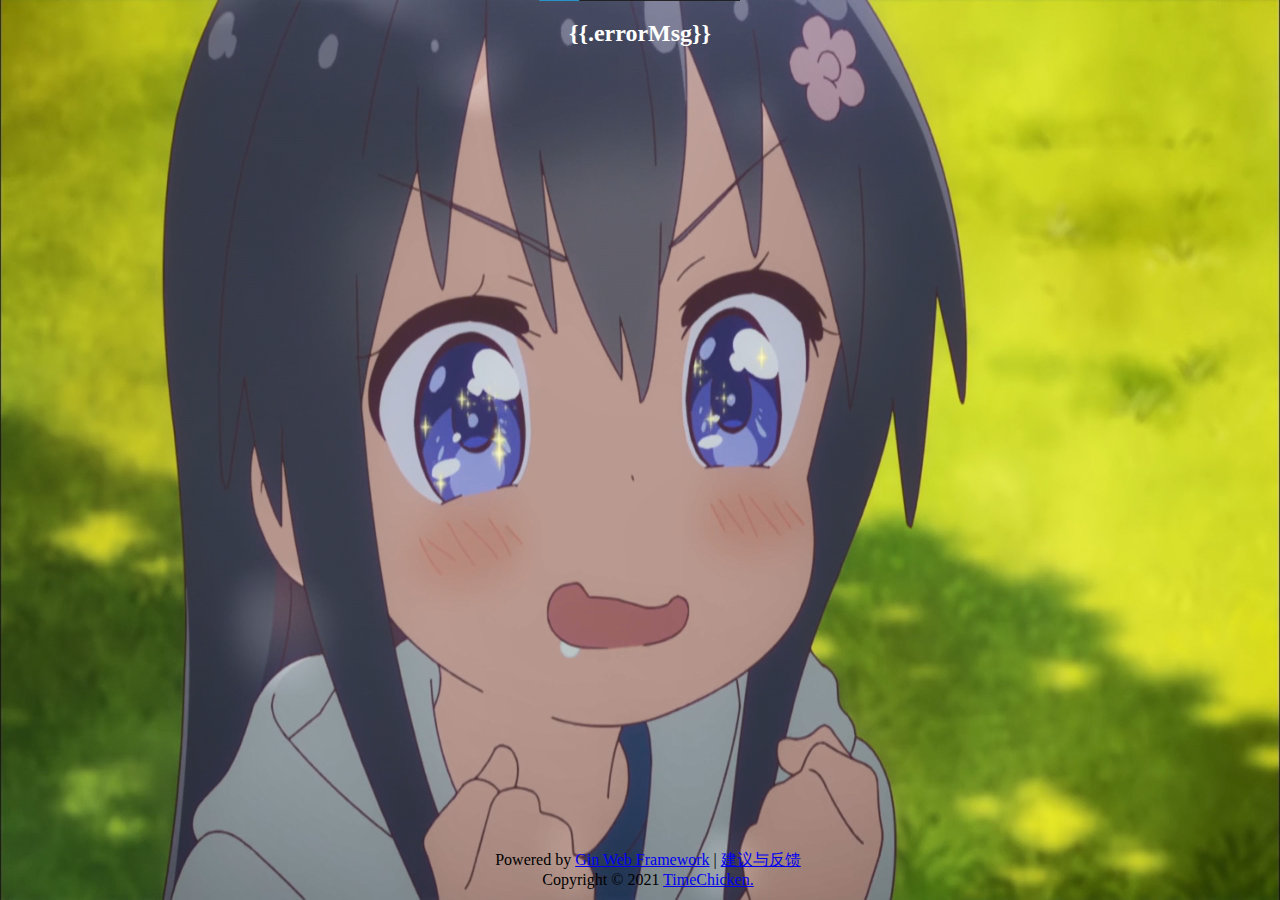
<file: www/html/error.oldfile.html>
<!DOCTYPE html>
<html lang="en">
<head>
    <meta charset="UTF-8">
    <meta http-equiv="X-UA-Compatible" content="IE=edge">
    <meta name="viewport" content="width=device-width, initial-scale=1.0">
    <title>出现错误</title>
    <style>
        html{ cursor: url("/www/img/cursor_img.png"),auto; }
        body {
            background-repeat: no-repeat;
            background-size: 100% 100%;
            background-attachment: fixed;
            color: white;
            /* font-size: 50px; */
        }
        .footer {
            position: absolute;
            bottom: 0;
            width: 100%;
            height: 50px;
            text-align: center;
            color: black;
            font-size: 16px;
        }
    </style>
</head>
<body background="/www/img/error_bg.png">
    <center><h2>{{.errorMsg}}</h2></center>

    <div class="footer">
        Powered by <a href="https://gin-gonic.com/" target="_blank">Gin Web Framework</a> | 
        <a href="https://gitee.com/Time--Chicken/tk-share-file" target="_blank">建议与反馈</a><br>
        Copyright © 2021 <a href="https://gitee.com/Time--Chicken" target="_blank">TimeChicken.</a>
    </div>

</body>
</html>
</file>
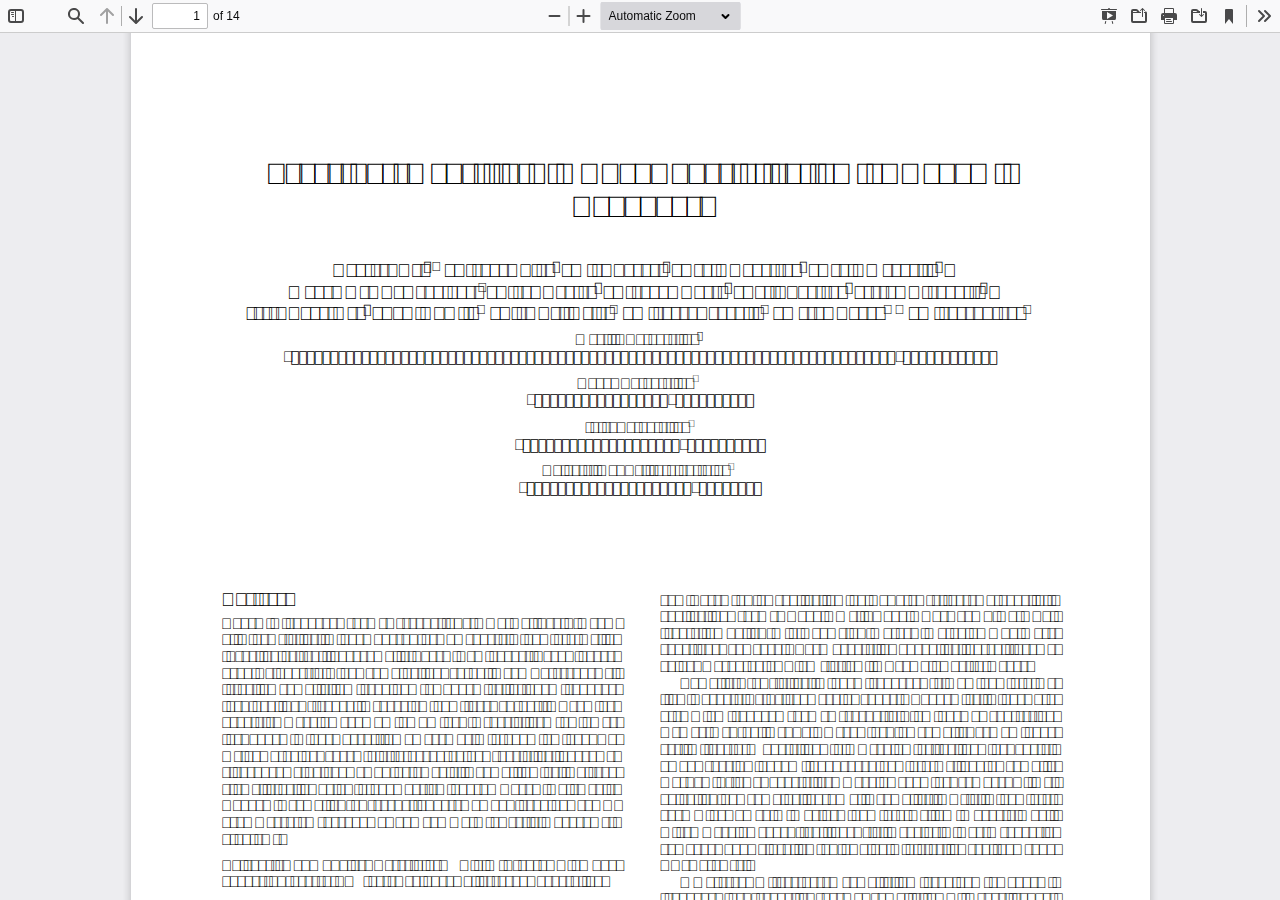
<file: www/pdfjs-2.9.359-dist/web/viewer.html>
<!DOCTYPE html>
<!--
Copyright 2012 Mozilla Foundation

Licensed under the Apache License, Version 2.0 (the "License");
you may not use this file except in compliance with the License.
You may obtain a copy of the License at

    http://www.apache.org/licenses/LICENSE-2.0

Unless required by applicable law or agreed to in writing, software
distributed under the License is distributed on an "AS IS" BASIS,
WITHOUT WARRANTIES OR CONDITIONS OF ANY KIND, either express or implied.
See the License for the specific language governing permissions and
limitations under the License.

Adobe CMap resources are covered by their own copyright but the same license:

    Copyright 1990-2015 Adobe Systems Incorporated.

See https://github.com/adobe-type-tools/cmap-resources
-->
<html dir="ltr" mozdisallowselectionprint>
  <head>
    <meta charset="utf-8">
    <meta name="viewport" content="width=device-width, initial-scale=1, maximum-scale=1">
    <meta name="google" content="notranslate">
    <meta http-equiv="X-UA-Compatible" content="IE=edge">
    <title>PDF.js viewer</title>


    <link rel="stylesheet" href="viewer.css">


<!-- This snippet is used in production (included from viewer.html) -->
<link rel="resource" type="application/l10n" href="locale/locale.properties">
<script src="../build/pdf.js"></script>


  <script src="viewer.js"></script>

  </head>

  <body tabindex="1">
    <div id="outerContainer">

      <div id="sidebarContainer">
        <div id="toolbarSidebar">
          <div id="toolbarSidebarLeft">
            <div class="splitToolbarButton toggled">
              <button id="viewThumbnail" class="toolbarButton toggled" title="Show Thumbnails" tabindex="2" data-l10n-id="thumbs">
                 <span data-l10n-id="thumbs_label">Thumbnails</span>
              </button>
              <button id="viewOutline" class="toolbarButton" title="Show Document Outline (double-click to expand/collapse all items)" tabindex="3" data-l10n-id="document_outline">
                 <span data-l10n-id="document_outline_label">Document Outline</span>
              </button>
              <button id="viewAttachments" class="toolbarButton" title="Show Attachments" tabindex="4" data-l10n-id="attachments">
                 <span data-l10n-id="attachments_label">Attachments</span>
              </button>
              <button id="viewLayers" class="toolbarButton" title="Show Layers (double-click to reset all layers to the default state)" tabindex="5" data-l10n-id="layers">
                 <span data-l10n-id="layers_label">Layers</span>
              </button>
            </div>
          </div>

          <div id="toolbarSidebarRight">
            <div id="outlineOptionsContainer" class="hidden">
              <div class="verticalToolbarSeparator"></div>

              <button id="currentOutlineItem" class="toolbarButton" disabled="disabled" title="Find Current Outline Item" tabindex="6" data-l10n-id="current_outline_item">
                <span data-l10n-id="current_outline_item_label">Current Outline Item</span>
              </button>
            </div>
          </div>
        </div>
        <div id="sidebarContent">
          <div id="thumbnailView">
          </div>
          <div id="outlineView" class="hidden">
          </div>
          <div id="attachmentsView" class="hidden">
          </div>
          <div id="layersView" class="hidden">
          </div>
        </div>
        <div id="sidebarResizer"></div>
      </div>  <!-- sidebarContainer -->

      <div id="mainContainer">
        <div class="findbar hidden doorHanger" id="findbar">
          <div id="findbarInputContainer">
            <input id="findInput" class="toolbarField" title="Find" placeholder="Find in document…" tabindex="91" data-l10n-id="find_input">
            <div class="splitToolbarButton">
              <button id="findPrevious" class="toolbarButton findPrevious" title="Find the previous occurrence of the phrase" tabindex="92" data-l10n-id="find_previous">
                <span data-l10n-id="find_previous_label">Previous</span>
              </button>
              <div class="splitToolbarButtonSeparator"></div>
              <button id="findNext" class="toolbarButton findNext" title="Find the next occurrence of the phrase" tabindex="93" data-l10n-id="find_next">
                <span data-l10n-id="find_next_label">Next</span>
              </button>
            </div>
          </div>

          <div id="findbarOptionsOneContainer">
            <input type="checkbox" id="findHighlightAll" class="toolbarField" tabindex="94">
            <label for="findHighlightAll" class="toolbarLabel" data-l10n-id="find_highlight">Highlight all</label>
            <input type="checkbox" id="findMatchCase" class="toolbarField" tabindex="95">
            <label for="findMatchCase" class="toolbarLabel" data-l10n-id="find_match_case_label">Match case</label>
          </div>
          <div id="findbarOptionsTwoContainer">
            <input type="checkbox" id="findEntireWord" class="toolbarField" tabindex="96">
            <label for="findEntireWord" class="toolbarLabel" data-l10n-id="find_entire_word_label">Whole words</label>
            <span id="findResultsCount" class="toolbarLabel hidden"></span>
          </div>

          <div id="findbarMessageContainer">
            <span id="findMsg" class="toolbarLabel"></span>
          </div>
        </div>  <!-- findbar -->

        <div id="secondaryToolbar" class="secondaryToolbar hidden doorHangerRight">
          <div id="secondaryToolbarButtonContainer">
            <button id="secondaryPresentationMode" class="secondaryToolbarButton presentationMode visibleLargeView" title="Switch to Presentation Mode" tabindex="51" data-l10n-id="presentation_mode">
              <span data-l10n-id="presentation_mode_label">Presentation Mode</span>
            </button>

            <button id="secondaryOpenFile" class="secondaryToolbarButton openFile visibleLargeView" title="Open File" tabindex="52" data-l10n-id="open_file">
              <span data-l10n-id="open_file_label">Open</span>
            </button>

            <button id="secondaryPrint" class="secondaryToolbarButton print visibleMediumView" title="Print" tabindex="53" data-l10n-id="print">
              <span data-l10n-id="print_label">Print</span>
            </button>

            <button id="secondaryDownload" class="secondaryToolbarButton download visibleMediumView" title="Download" tabindex="54" data-l10n-id="download">
              <span data-l10n-id="download_label">Download</span>
            </button>

            <a href="#" id="secondaryViewBookmark" class="secondaryToolbarButton bookmark visibleSmallView" title="Current view (copy or open in new window)" tabindex="55" data-l10n-id="bookmark">
              <span data-l10n-id="bookmark_label">Current View</span>
            </a>

            <div class="horizontalToolbarSeparator visibleLargeView"></div>

            <button id="firstPage" class="secondaryToolbarButton firstPage" title="Go to First Page" tabindex="56" data-l10n-id="first_page">
              <span data-l10n-id="first_page_label">Go to First Page</span>
            </button>
            <button id="lastPage" class="secondaryToolbarButton lastPage" title="Go to Last Page" tabindex="57" data-l10n-id="last_page">
              <span data-l10n-id="last_page_label">Go to Last Page</span>
            </button>

            <div class="horizontalToolbarSeparator"></div>

            <button id="pageRotateCw" class="secondaryToolbarButton rotateCw" title="Rotate Clockwise" tabindex="58" data-l10n-id="page_rotate_cw">
              <span data-l10n-id="page_rotate_cw_label">Rotate Clockwise</span>
            </button>
            <button id="pageRotateCcw" class="secondaryToolbarButton rotateCcw" title="Rotate Counterclockwise" tabindex="59" data-l10n-id="page_rotate_ccw">
              <span data-l10n-id="page_rotate_ccw_label">Rotate Counterclockwise</span>
            </button>

            <div class="horizontalToolbarSeparator"></div>

            <button id="cursorSelectTool" class="secondaryToolbarButton selectTool toggled" title="Enable Text Selection Tool" tabindex="60" data-l10n-id="cursor_text_select_tool">
              <span data-l10n-id="cursor_text_select_tool_label">Text Selection Tool</span>
            </button>
            <button id="cursorHandTool" class="secondaryToolbarButton handTool" title="Enable Hand Tool" tabindex="61" data-l10n-id="cursor_hand_tool">
              <span data-l10n-id="cursor_hand_tool_label">Hand Tool</span>
            </button>

            <div class="horizontalToolbarSeparator"></div>

            <button id="scrollVertical" class="secondaryToolbarButton scrollModeButtons scrollVertical toggled" title="Use Vertical Scrolling" tabindex="62" data-l10n-id="scroll_vertical">
              <span data-l10n-id="scroll_vertical_label">Vertical Scrolling</span>
            </button>
            <button id="scrollHorizontal" class="secondaryToolbarButton scrollModeButtons scrollHorizontal" title="Use Horizontal Scrolling" tabindex="63" data-l10n-id="scroll_horizontal">
              <span data-l10n-id="scroll_horizontal_label">Horizontal Scrolling</span>
            </button>
            <button id="scrollWrapped" class="secondaryToolbarButton scrollModeButtons scrollWrapped" title="Use Wrapped Scrolling" tabindex="64" data-l10n-id="scroll_wrapped">
              <span data-l10n-id="scroll_wrapped_label">Wrapped Scrolling</span>
            </button>

            <div class="horizontalToolbarSeparator scrollModeButtons"></div>

            <button id="spreadNone" class="secondaryToolbarButton spreadModeButtons spreadNone toggled" title="Do not join page spreads" tabindex="65" data-l10n-id="spread_none">
              <span data-l10n-id="spread_none_label">No Spreads</span>
            </button>
            <button id="spreadOdd" class="secondaryToolbarButton spreadModeButtons spreadOdd" title="Join page spreads starting with odd-numbered pages" tabindex="66" data-l10n-id="spread_odd">
              <span data-l10n-id="spread_odd_label">Odd Spreads</span>
            </button>
            <button id="spreadEven" class="secondaryToolbarButton spreadModeButtons spreadEven" title="Join page spreads starting with even-numbered pages" tabindex="67" data-l10n-id="spread_even">
              <span data-l10n-id="spread_even_label">Even Spreads</span>
            </button>

            <div class="horizontalToolbarSeparator spreadModeButtons"></div>

            <button id="documentProperties" class="secondaryToolbarButton documentProperties" title="Document Properties…" tabindex="68" data-l10n-id="document_properties">
              <span data-l10n-id="document_properties_label">Document Properties…</span>
            </button>
          </div>
        </div>  <!-- secondaryToolbar -->

        <div class="toolbar">
          <div id="toolbarContainer">
            <div id="toolbarViewer">
              <div id="toolbarViewerLeft">
                <button id="sidebarToggle" class="toolbarButton" title="Toggle Sidebar" tabindex="11" data-l10n-id="toggle_sidebar" aria-expanded="false" aria-controls="sidebarContainer">
                  <span data-l10n-id="toggle_sidebar_label">Toggle Sidebar</span>
                </button>
                <div class="toolbarButtonSpacer"></div>
                <button id="viewFind" class="toolbarButton" title="Find in Document" tabindex="12" data-l10n-id="findbar" aria-expanded="false" aria-controls="findbar">
                  <span data-l10n-id="findbar_label">Find</span>
                </button>
                <div class="splitToolbarButton hiddenSmallView">
                  <button class="toolbarButton pageUp" title="Previous Page" id="previous" tabindex="13" data-l10n-id="previous">
                    <span data-l10n-id="previous_label">Previous</span>
                  </button>
                  <div class="splitToolbarButtonSeparator"></div>
                  <button class="toolbarButton pageDown" title="Next Page" id="next" tabindex="14" data-l10n-id="next">
                    <span data-l10n-id="next_label">Next</span>
                  </button>
                </div>
                <input type="number" id="pageNumber" class="toolbarField pageNumber" title="Page" value="1" size="4" min="1" tabindex="15" data-l10n-id="page" autocomplete="off">
                <span id="numPages" class="toolbarLabel"></span>
              </div>
              <div id="toolbarViewerRight">
                <button id="presentationMode" class="toolbarButton presentationMode hiddenLargeView" title="Switch to Presentation Mode" tabindex="31" data-l10n-id="presentation_mode">
                  <span data-l10n-id="presentation_mode_label">Presentation Mode</span>
                </button>

                <button id="openFile" class="toolbarButton openFile hiddenLargeView" title="Open File" tabindex="32" data-l10n-id="open_file">
                  <span data-l10n-id="open_file_label">Open</span>
                </button>

                <button id="print" class="toolbarButton print hiddenMediumView" title="Print" tabindex="33" data-l10n-id="print">
                  <span data-l10n-id="print_label">Print</span>
                </button>

                <button id="download" class="toolbarButton download hiddenMediumView" title="Download" tabindex="34" data-l10n-id="download">
                  <span data-l10n-id="download_label">Download</span>
                </button>
                <a href="#" id="viewBookmark" class="toolbarButton bookmark hiddenSmallView" title="Current view (copy or open in new window)" tabindex="35" data-l10n-id="bookmark">
                  <span data-l10n-id="bookmark_label">Current View</span>
                </a>

                <div class="verticalToolbarSeparator hiddenSmallView"></div>

                <button id="secondaryToolbarToggle" class="toolbarButton" title="Tools" tabindex="36" data-l10n-id="tools" aria-expanded="false" aria-controls="secondaryToolbar">
                  <span data-l10n-id="tools_label">Tools</span>
                </button>
              </div>
              <div id="toolbarViewerMiddle">
                <div class="splitToolbarButton">
                  <button id="zoomOut" class="toolbarButton zoomOut" title="Zoom Out" tabindex="21" data-l10n-id="zoom_out">
                    <span data-l10n-id="zoom_out_label">Zoom Out</span>
                  </button>
                  <div class="splitToolbarButtonSeparator"></div>
                  <button id="zoomIn" class="toolbarButton zoomIn" title="Zoom In" tabindex="22" data-l10n-id="zoom_in">
                    <span data-l10n-id="zoom_in_label">Zoom In</span>
                   </button>
                </div>
                <span id="scaleSelectContainer" class="dropdownToolbarButton">
                  <select id="scaleSelect" title="Zoom" tabindex="23" data-l10n-id="zoom">
                    <option id="pageAutoOption" title="" value="auto" selected="selected" data-l10n-id="page_scale_auto">Automatic Zoom</option>
                    <option id="pageActualOption" title="" value="page-actual" data-l10n-id="page_scale_actual">Actual Size</option>
                    <option id="pageFitOption" title="" value="page-fit" data-l10n-id="page_scale_fit">Page Fit</option>
                    <option id="pageWidthOption" title="" value="page-width" data-l10n-id="page_scale_width">Page Width</option>
                    <option id="customScaleOption" title="" value="custom" disabled="disabled" hidden="true"></option>
                    <option title="" value="0.5" data-l10n-id="page_scale_percent" data-l10n-args='{ "scale": 50 }'>50%</option>
                    <option title="" value="0.75" data-l10n-id="page_scale_percent" data-l10n-args='{ "scale": 75 }'>75%</option>
                    <option title="" value="1" data-l10n-id="page_scale_percent" data-l10n-args='{ "scale": 100 }'>100%</option>
                    <option title="" value="1.25" data-l10n-id="page_scale_percent" data-l10n-args='{ "scale": 125 }'>125%</option>
                    <option title="" value="1.5" data-l10n-id="page_scale_percent" data-l10n-args='{ "scale": 150 }'>150%</option>
                    <option title="" value="2" data-l10n-id="page_scale_percent" data-l10n-args='{ "scale": 200 }'>200%</option>
                    <option title="" value="3" data-l10n-id="page_scale_percent" data-l10n-args='{ "scale": 300 }'>300%</option>
                    <option title="" value="4" data-l10n-id="page_scale_percent" data-l10n-args='{ "scale": 400 }'>400%</option>
                  </select>
                </span>
              </div>
            </div>
            <div id="loadingBar">
              <div class="progress">
                <div class="glimmer">
                </div>
              </div>
            </div>
          </div>
        </div>

        <div id="viewerContainer" tabindex="0">
          <div id="viewer" class="pdfViewer"></div>
        </div>

        <div id="errorWrapper" hidden='true'>
          <div id="errorMessageLeft">
            <span id="errorMessage"></span>
            <button id="errorShowMore" data-l10n-id="error_more_info">
              More Information
            </button>
            <button id="errorShowLess" data-l10n-id="error_less_info" hidden='true'>
              Less Information
            </button>
          </div>
          <div id="errorMessageRight">
            <button id="errorClose" data-l10n-id="error_close">
              Close
            </button>
          </div>
          <div class="clearBoth"></div>
          <textarea id="errorMoreInfo" hidden='true' readonly="readonly"></textarea>
        </div>
      </div> <!-- mainContainer -->

      <div id="overlayContainer" class="hidden">
        <div id="passwordOverlay" class="container hidden">
          <div class="dialog">
            <div class="row">
              <p id="passwordText" data-l10n-id="password_label">Enter the password to open this PDF file:</p>
            </div>
            <div class="row">
              <input type="password" id="password" class="toolbarField">
            </div>
            <div class="buttonRow">
              <button id="passwordCancel" class="overlayButton"><span data-l10n-id="password_cancel">Cancel</span></button>
              <button id="passwordSubmit" class="overlayButton"><span data-l10n-id="password_ok">OK</span></button>
            </div>
          </div>
        </div>
        <div id="documentPropertiesOverlay" class="container hidden">
          <div class="dialog">
            <div class="row">
              <span data-l10n-id="document_properties_file_name">File name:</span> <p id="fileNameField">-</p>
            </div>
            <div class="row">
              <span data-l10n-id="document_properties_file_size">File size:</span> <p id="fileSizeField">-</p>
            </div>
            <div class="separator"></div>
            <div class="row">
              <span data-l10n-id="document_properties_title">Title:</span> <p id="titleField">-</p>
            </div>
            <div class="row">
              <span data-l10n-id="document_properties_author">Author:</span> <p id="authorField">-</p>
            </div>
            <div class="row">
              <span data-l10n-id="document_properties_subject">Subject:</span> <p id="subjectField">-</p>
            </div>
            <div class="row">
              <span data-l10n-id="document_properties_keywords">Keywords:</span> <p id="keywordsField">-</p>
            </div>
            <div class="row">
              <span data-l10n-id="document_properties_creation_date">Creation Date:</span> <p id="creationDateField">-</p>
            </div>
            <div class="row">
              <span data-l10n-id="document_properties_modification_date">Modification Date:</span> <p id="modificationDateField">-</p>
            </div>
            <div class="row">
              <span data-l10n-id="document_properties_creator">Creator:</span> <p id="creatorField">-</p>
            </div>
            <div class="separator"></div>
            <div class="row">
              <span data-l10n-id="document_properties_producer">PDF Producer:</span> <p id="producerField">-</p>
            </div>
            <div class="row">
              <span data-l10n-id="document_properties_version">PDF Version:</span> <p id="versionField">-</p>
            </div>
            <div class="row">
              <span data-l10n-id="document_properties_page_count">Page Count:</span> <p id="pageCountField">-</p>
            </div>
            <div class="row">
              <span data-l10n-id="document_properties_page_size">Page Size:</span> <p id="pageSizeField">-</p>
            </div>
            <div class="separator"></div>
            <div class="row">
              <span data-l10n-id="document_properties_linearized">Fast Web View:</span> <p id="linearizedField">-</p>
            </div>
            <div class="buttonRow">
              <button id="documentPropertiesClose" class="overlayButton"><span data-l10n-id="document_properties_close">Close</span></button>
            </div>
          </div>
        </div>
        <div id="printServiceOverlay" class="container hidden">
          <div class="dialog">
            <div class="row">
              <span data-l10n-id="print_progress_message">Preparing document for printing…</span>
            </div>
            <div class="row">
              <progress value="0" max="100"></progress>
              <span data-l10n-id="print_progress_percent" data-l10n-args='{ "progress": 0 }' class="relative-progress">0%</span>
            </div>
            <div class="buttonRow">
              <button id="printCancel" class="overlayButton"><span data-l10n-id="print_progress_close">Cancel</span></button>
            </div>
          </div>
        </div>
      </div>  <!-- overlayContainer -->

    </div> <!-- outerContainer -->
    <div id="printContainer"></div>
  </body>
</html>
</file>
<file: www/pdfjs-2.9.359-dist/web/viewer.css>
/* Copyright 2014 Mozilla Foundation
 *
 * Licensed under the Apache License, Version 2.0 (the "License");
 * you may not use this file except in compliance with the License.
 * You may obtain a copy of the License at
 *
 *     http://www.apache.org/licenses/LICENSE-2.0
 *
 * Unless required by applicable law or agreed to in writing, software
 * distributed under the License is distributed on an "AS IS" BASIS,
 * WITHOUT WARRANTIES OR CONDITIONS OF ANY KIND, either express or implied.
 * See the License for the specific language governing permissions and
 * limitations under the License.
 */

.textLayer {
  position: absolute;
  left: 0;
  top: 0;
  right: 0;
  bottom: 0;
  overflow: hidden;
  opacity: 0.2;
  line-height: 1;
}

.textLayer span,
.textLayer br {
  color: transparent;
  position: absolute;
  white-space: pre;
  cursor: text;
  transform-origin: 0% 0%;
}

.textLayer .highlight {
  position: relative;
  margin: -1px;
  padding: 1px;
  background-color: rgba(180, 0, 170, 1);
  border-radius: 4px;
}

.textLayer .highlight.begin {
  border-radius: 4px 0 0 4px;
}

.textLayer .highlight.end {
  border-radius: 0 4px 4px 0;
}

.textLayer .highlight.middle {
  border-radius: 0;
}

.textLayer .highlight.selected {
  background-color: rgba(0, 100, 0, 1);
}

.textLayer ::-moz-selection {
  background: rgba(0, 0, 255, 1);
}

.textLayer ::selection {
  background: rgba(0, 0, 255, 1);
}

.textLayer .endOfContent {
  display: block;
  position: absolute;
  left: 0;
  top: 100%;
  right: 0;
  bottom: 0;
  z-index: -1;
  cursor: default;
  -webkit-user-select: none;
     -moz-user-select: none;
          user-select: none;
}

.textLayer .endOfContent.active {
  top: 0;
}


.annotationLayer section {
  position: absolute;
  text-align: initial;
}

.annotationLayer .linkAnnotation > a,
.annotationLayer .buttonWidgetAnnotation.pushButton > a {
  position: absolute;
  font-size: 1em;
  top: 0;
  left: 0;
  width: 100%;
  height: 100%;
}

.annotationLayer .linkAnnotation > a:hover,
.annotationLayer .buttonWidgetAnnotation.pushButton > a:hover {
  opacity: 0.2;
  background: rgba(255, 255, 0, 1);
  box-shadow: 0 2px 10px rgba(255, 255, 0, 1);
}

.annotationLayer .textAnnotation img {
  position: absolute;
  cursor: pointer;
}

.annotationLayer .textWidgetAnnotation input,
.annotationLayer .textWidgetAnnotation textarea,
.annotationLayer .choiceWidgetAnnotation select,
.annotationLayer .buttonWidgetAnnotation.checkBox input,
.annotationLayer .buttonWidgetAnnotation.radioButton input {
  background-color: rgba(0, 54, 255, 0.13);
  border: 1px solid transparent;
  box-sizing: border-box;
  font-size: 9px;
  height: 100%;
  margin: 0;
  padding: 0 3px;
  vertical-align: top;
  width: 100%;
}

.annotationLayer .choiceWidgetAnnotation select option {
  padding: 0;
}

.annotationLayer .buttonWidgetAnnotation.radioButton input {
  border-radius: 50%;
}

.annotationLayer .textWidgetAnnotation textarea {
  font: message-box;
  font-size: 9px;
  resize: none;
}

.annotationLayer .textWidgetAnnotation input[disabled],
.annotationLayer .textWidgetAnnotation textarea[disabled],
.annotationLayer .choiceWidgetAnnotation select[disabled],
.annotationLayer .buttonWidgetAnnotation.checkBox input[disabled],
.annotationLayer .buttonWidgetAnnotation.radioButton input[disabled] {
  background: none;
  border: 1px solid transparent;
  cursor: not-allowed;
}

.annotationLayer .textWidgetAnnotation input:hover,
.annotationLayer .textWidgetAnnotation textarea:hover,
.annotationLayer .choiceWidgetAnnotation select:hover,
.annotationLayer .buttonWidgetAnnotation.checkBox input:hover,
.annotationLayer .buttonWidgetAnnotation.radioButton input:hover {
  border: 1px solid rgba(0, 0, 0, 1);
}

.annotationLayer .textWidgetAnnotation input:focus,
.annotationLayer .textWidgetAnnotation textarea:focus,
.annotationLayer .choiceWidgetAnnotation select:focus {
  background: none;
  border: 1px solid transparent;
}

.annotationLayer .buttonWidgetAnnotation.checkBox input:checked:before,
.annotationLayer .buttonWidgetAnnotation.checkBox input:checked:after,
.annotationLayer .buttonWidgetAnnotation.radioButton input:checked:before {
  background-color: rgba(0, 0, 0, 1);
  content: "";
  display: block;
  position: absolute;
}

.annotationLayer .buttonWidgetAnnotation.checkBox input:checked:before,
.annotationLayer .buttonWidgetAnnotation.checkBox input:checked:after {
  height: 80%;
  left: 45%;
  width: 1px;
}

.annotationLayer .buttonWidgetAnnotation.checkBox input:checked:before {
  transform: rotate(45deg);
}

.annotationLayer .buttonWidgetAnnotation.checkBox input:checked:after {
  transform: rotate(-45deg);
}

.annotationLayer .buttonWidgetAnnotation.radioButton input:checked:before {
  border-radius: 50%;
  height: 50%;
  left: 30%;
  top: 20%;
  width: 50%;
}

.annotationLayer .textWidgetAnnotation input.comb {
  font-family: monospace;
  padding-left: 2px;
  padding-right: 0;
}

.annotationLayer .textWidgetAnnotation input.comb:focus {
  /*
   * Letter spacing is placed on the right side of each character. Hence, the
   * letter spacing of the last character may be placed outside the visible
   * area, causing horizontal scrolling. We avoid this by extending the width
   * when the element has focus and revert this when it loses focus.
   */
  width: 115%;
}

.annotationLayer .buttonWidgetAnnotation.checkBox input,
.annotationLayer .buttonWidgetAnnotation.radioButton input {
  -webkit-appearance: none;
     -moz-appearance: none;
          appearance: none;
  padding: 0;
}

.annotationLayer .popupWrapper {
  position: absolute;
  width: 20em;
}

.annotationLayer .popup {
  position: absolute;
  z-index: 200;
  max-width: 20em;
  background-color: rgba(255, 255, 153, 1);
  box-shadow: 0 2px 5px rgba(136, 136, 136, 1);
  border-radius: 2px;
  padding: 6px;
  margin-left: 5px;
  cursor: pointer;
  font: message-box;
  font-size: 9px;
  white-space: normal;
  word-wrap: break-word;
}

.annotationLayer .popup > * {
  font-size: 9px;
}

.annotationLayer .popup h1 {
  display: inline-block;
}

.annotationLayer .popup span {
  display: inline-block;
  margin-left: 5px;
}

.annotationLayer .popup p {
  border-top: 1px solid rgba(51, 51, 51, 1);
  margin-top: 2px;
  padding-top: 2px;
}

.annotationLayer .highlightAnnotation,
.annotationLayer .underlineAnnotation,
.annotationLayer .squigglyAnnotation,
.annotationLayer .strikeoutAnnotation,
.annotationLayer .freeTextAnnotation,
.annotationLayer .lineAnnotation svg line,
.annotationLayer .squareAnnotation svg rect,
.annotationLayer .circleAnnotation svg ellipse,
.annotationLayer .polylineAnnotation svg polyline,
.annotationLayer .polygonAnnotation svg polygon,
.annotationLayer .caretAnnotation,
.annotationLayer .inkAnnotation svg polyline,
.annotationLayer .stampAnnotation,
.annotationLayer .fileAttachmentAnnotation {
  cursor: pointer;
}


.xfaLayer {
  position: absolute;
  top: 0;
  left: 0;
  z-index: 200;
  transform-origin: 0 0;
}

.xfaLayer * {
  color: inherit;
  font: inherit;
  font-style: inherit;
  font-weight: inherit;
  font-kerning: inherit;
  letter-spacing: inherit;
  text-align: inherit;
  text-decoration: inherit;
  vertical-align: inherit;
  box-sizing: border-box;
  background: transparent;
}

.xfaLayer a {
  color: blue;
}

.xfaRich li {
  margin-left: 3em;
}

.xfaFont {
  color: black;
  font-weight: normal;
  font-kerning: none;
  font-size: 10px;
  font-style: normal;
  letter-spacing: 0;
  text-decoration: none;
  vertical-align: 0;
}

.xfaDraw {
  z-index: 100;
}

.xfaExclgroup {
  z-index: 200;
}

.xfaField {
  z-index: 300;
}

.xfaRich {
  z-index: 300;
  line-height: 1.2;
}

.xfaSubform {
  z-index: 200;
}

.xfaLabel {
  display: flex;
  flex-direction: row;
  align-items: center;
  width: 100%;
  height: 100%;
}

.xfaCaption {
  flex: 1 1 auto;
}

.xfaBorderDiv {
  background: transparent;
  position: absolute;
  pointer-events: none;
}

.xfaWrapper {
  position: relative;
  display: flex;
  align-items: center;
  justify-content: center;
  width: auto;
  height: auto;
}

.xfaContentArea {
  overflow: hidden;
}

.xfaTextfield,
.xfaSelect {
  background-color: rgba(0, 54, 255, 0.13);
}

.xfaTextfield:focus,
.xfaSelect:focus {
  background-color: transparent;
}

.xfaTextfield,
.xfaSelect {
  width: 100%;
  height: 100%;
  flex: 100 1 0;
  border: none;
  resize: none;
}

.xfaLabel > input[type="radio"] {
  /* Use this trick to make the checkbox invisible but
       but still focusable. */
  position: absolute;
  left: -99999px;
}

.xfaLabel > input[type="radio"]:focus + .xfaCheckboxMark {
  box-shadow: 0 0 5px rgba(0, 0, 0, 0.7);
}

.xfaCheckboxMark {
  cursor: pointer;
  flex: 0 0 auto;
  border-style: solid;
  border-width: 2px;
  border-color: #8f8f9d;
  font-size: 10px;
  line-height: 10px;
  width: 10px;
  height: 10px;
  text-align: center;
  vertical-align: middle;
  display: flex;
  flex-direction: row;
  align-items: center;
}

.xfaCheckbox:checked + .xfaCheckboxMark::after {
  content: attr(mark);
}

.xfaButton {
  cursor: pointer;
  width: 100%;
  height: 100%;
  border: none;
  text-align: center;
}

.xfaButton:hover {
  background: Highlight;
}

.xfaRich {
  white-space: pre-wrap;
}

.xfaImage {
  width: 100%;
  height: 100%;
}

.xfaRich {
  width: 100%;
  height: auto;
}

.xfaPosition {
  display: block;
}

.xfaLrTb,
.xfaRlTb,
.xfaTb {
  display: flex;
  flex-direction: column;
  align-items: stretch;
}

.xfaLr,
.xfaRl,
.xfaTb > div {
  flex: 1 1 auto;
}

.xfaTb > div {
  justify-content: left;
}

.xfaLr > div {
  display: inline;
  float: left;
}

.xfaRl > div {
  display: inline;
  float: right;
}

.xfaPosition {
  position: relative;
}

.xfaArea {
  position: relative;
}

.xfaValignMiddle {
  display: flex;
  align-items: center;
}

.xfaLrTb > div {
  display: inline;
  float: left;
}

.xfaRlTb > div {
  display: inline;
  float: right;
}

.xfaTable {
  display: flex;
  flex-direction: column;
}

.xfaTable .xfaRow {
  display: flex;
  flex-direction: row;
  flex: 1 1 auto;
}

.xfaTable .xfaRow > div {
  flex: 1 1 auto;
}

.xfaTable .xfaRlRow {
  display: flex;
  flex-direction: row-reverse;
  flex: 1;
}

.xfaTable .xfaRlRow > div {
  flex: 1;
}

:root {
  --pdfViewer-padding-bottom: none;
  --page-margin: 1px auto -8px;
  --page-border: 9px solid transparent;
  --spreadHorizontalWrapped-margin-LR: -3.5px;
}

@media screen and (forced-colors: active) {
  :root {
    --pdfViewer-padding-bottom: 9px;
    --page-margin: 9px auto 0;
    --page-border: none;
    --spreadHorizontalWrapped-margin-LR: 4.5px;
  }
}

.pdfViewer {
  padding-bottom: var(--pdfViewer-padding-bottom);
}

.pdfViewer .canvasWrapper {
  overflow: hidden;
}

.pdfViewer .page {
  direction: ltr;
  width: 816px;
  height: 1056px;
  margin: var(--page-margin);
  position: relative;
  overflow: visible;
  border: var(--page-border);
  background-clip: content-box;
  -o-border-image: url(images/shadow.png) 9 9 repeat;
     border-image: url(images/shadow.png) 9 9 repeat;
  background-color: rgba(255, 255, 255, 1);
}

.pdfViewer.removePageBorders .page {
  margin: 0 auto 10px;
  border: none;
}

.pdfViewer.singlePageView {
  display: inline-block;
}

.pdfViewer.singlePageView .page {
  margin: 0;
  border: none;
}

.pdfViewer.scrollHorizontal,
.pdfViewer.scrollWrapped,
.spread {
  margin-left: 3.5px;
  margin-right: 3.5px;
  text-align: center;
}

.pdfViewer.scrollHorizontal,
.spread {
  white-space: nowrap;
}

.pdfViewer.removePageBorders,
.pdfViewer.scrollHorizontal .spread,
.pdfViewer.scrollWrapped .spread {
  margin-left: 0;
  margin-right: 0;
}

.spread .page,
.pdfViewer.scrollHorizontal .page,
.pdfViewer.scrollWrapped .page,
.pdfViewer.scrollHorizontal .spread,
.pdfViewer.scrollWrapped .spread {
  display: inline-block;
  vertical-align: middle;
}

.spread .page,
.pdfViewer.scrollHorizontal .page,
.pdfViewer.scrollWrapped .page {
  margin-left: var(--spreadHorizontalWrapped-margin-LR);
  margin-right: var(--spreadHorizontalWrapped-margin-LR);
}

.pdfViewer.removePageBorders .spread .page,
.pdfViewer.removePageBorders.scrollHorizontal .page,
.pdfViewer.removePageBorders.scrollWrapped .page {
  margin-left: 5px;
  margin-right: 5px;
}

.pdfViewer .page canvas {
  margin: 0;
  display: block;
}

.pdfViewer .page canvas[hidden] {
  display: none;
}

.pdfViewer .page .loadingIcon {
  position: absolute;
  display: block;
  left: 0;
  top: 0;
  right: 0;
  bottom: 0;
  background: url("images/loading-icon.gif") center no-repeat;
}

.pdfPresentationMode .pdfViewer {
  margin-left: 0;
  margin-right: 0;
}

.pdfPresentationMode .pdfViewer .page,
.pdfPresentationMode .pdfViewer .spread {
  display: block;
}

.pdfPresentationMode .pdfViewer .page,
.pdfPresentationMode .pdfViewer.removePageBorders .page {
  margin-left: auto;
  margin-right: auto;
}

.pdfPresentationMode:-webkit-full-screen .pdfViewer .page {
  margin-bottom: 100%;
  border: 0;
}

.pdfPresentationMode:fullscreen .pdfViewer .page {
  margin-bottom: 100%;
  border: 0;
}

:root {
  --sidebar-width: 200px;
  --sidebar-transition-duration: 200ms;
  --sidebar-transition-timing-function: ease;
  --loadingBar-end-offset: 0;

  --toolbar-icon-opacity: 0.7;
  --doorhanger-icon-opacity: 0.9;

  --main-color: rgba(12, 12, 13, 1);
  --body-bg-color: rgba(237, 237, 240, 1);
  --errorWrapper-bg-color: rgba(255, 110, 110, 1);
  --progressBar-color: rgba(10, 132, 255, 1);
  --progressBar-indeterminate-bg-color: rgba(221, 221, 222, 1);
  --progressBar-indeterminate-blend-color: rgba(116, 177, 239, 1);
  --scrollbar-color: auto;
  --scrollbar-bg-color: auto;
  --toolbar-icon-bg-color: rgba(0, 0, 0, 1);
  --toolbar-icon-hover-bg-color: rgba(0, 0, 0, 1);

  --sidebar-narrow-bg-color: rgba(237, 237, 240, 0.9);
  --sidebar-toolbar-bg-color: rgba(245, 246, 247, 1);
  --toolbar-bg-color: rgba(249, 249, 250, 1);
  --toolbar-border-color: rgba(204, 204, 204, 1);
  --button-hover-color: rgba(221, 222, 223, 1);
  --toggled-btn-color: rgba(0, 0, 0, 1);
  --toggled-btn-bg-color: rgba(0, 0, 0, 0.3);
  --toggled-hover-active-btn-color: rgba(0, 0, 0, 0.4);
  --dropdown-btn-bg-color: rgba(215, 215, 219, 1);
  --separator-color: rgba(0, 0, 0, 0.3);
  --field-color: rgba(6, 6, 6, 1);
  --field-bg-color: rgba(255, 255, 255, 1);
  --field-border-color: rgba(187, 187, 188, 1);
  --findbar-nextprevious-btn-bg-color: rgba(227, 228, 230, 1);
  --treeitem-color: rgba(0, 0, 0, 0.8);
  --treeitem-hover-color: rgba(0, 0, 0, 0.9);
  --treeitem-selected-color: rgba(0, 0, 0, 0.9);
  --treeitem-selected-bg-color: rgba(0, 0, 0, 0.25);
  --sidebaritem-bg-color: rgba(0, 0, 0, 0.15);
  --doorhanger-bg-color: rgba(255, 255, 255, 1);
  --doorhanger-border-color: rgba(12, 12, 13, 0.2);
  --doorhanger-hover-color: rgba(12, 12, 13, 1);
  --doorhanger-hover-bg-color: rgba(237, 237, 237, 1);
  --doorhanger-separator-color: rgba(222, 222, 222, 1);
  --overlay-button-border: 0 none;
  --overlay-button-bg-color: rgba(12, 12, 13, 0.1);
  --overlay-button-hover-bg-color: rgba(12, 12, 13, 0.3);

  --loading-icon: url(images/loading.svg);
  --treeitem-expanded-icon: url(images/treeitem-expanded.svg);
  --treeitem-collapsed-icon: url(images/treeitem-collapsed.svg);
  --toolbarButton-menuArrow-icon: url(images/toolbarButton-menuArrow.svg);
  --toolbarButton-sidebarToggle-icon: url(images/toolbarButton-sidebarToggle.svg);
  --toolbarButton-secondaryToolbarToggle-icon: url(images/toolbarButton-secondaryToolbarToggle.svg);
  --toolbarButton-pageUp-icon: url(images/toolbarButton-pageUp.svg);
  --toolbarButton-pageDown-icon: url(images/toolbarButton-pageDown.svg);
  --toolbarButton-zoomOut-icon: url(images/toolbarButton-zoomOut.svg);
  --toolbarButton-zoomIn-icon: url(images/toolbarButton-zoomIn.svg);
  --toolbarButton-presentationMode-icon: url(images/toolbarButton-presentationMode.svg);
  --toolbarButton-print-icon: url(images/toolbarButton-print.svg);
  --toolbarButton-openFile-icon: url(images/toolbarButton-openFile.svg);
  --toolbarButton-download-icon: url(images/toolbarButton-download.svg);
  --toolbarButton-bookmark-icon: url(images/toolbarButton-bookmark.svg);
  --toolbarButton-viewThumbnail-icon: url(images/toolbarButton-viewThumbnail.svg);
  --toolbarButton-viewOutline-icon: url(images/toolbarButton-viewOutline.svg);
  --toolbarButton-viewAttachments-icon: url(images/toolbarButton-viewAttachments.svg);
  --toolbarButton-viewLayers-icon: url(images/toolbarButton-viewLayers.svg);
  --toolbarButton-currentOutlineItem-icon: url(images/toolbarButton-currentOutlineItem.svg);
  --toolbarButton-search-icon: url(images/toolbarButton-search.svg);
  --findbarButton-previous-icon: url(images/findbarButton-previous.svg);
  --findbarButton-next-icon: url(images/findbarButton-next.svg);
  --secondaryToolbarButton-firstPage-icon: url(images/secondaryToolbarButton-firstPage.svg);
  --secondaryToolbarButton-lastPage-icon: url(images/secondaryToolbarButton-lastPage.svg);
  --secondaryToolbarButton-rotateCcw-icon: url(images/secondaryToolbarButton-rotateCcw.svg);
  --secondaryToolbarButton-rotateCw-icon: url(images/secondaryToolbarButton-rotateCw.svg);
  --secondaryToolbarButton-selectTool-icon: url(images/secondaryToolbarButton-selectTool.svg);
  --secondaryToolbarButton-handTool-icon: url(images/secondaryToolbarButton-handTool.svg);
  --secondaryToolbarButton-scrollVertical-icon: url(images/secondaryToolbarButton-scrollVertical.svg);
  --secondaryToolbarButton-scrollHorizontal-icon: url(images/secondaryToolbarButton-scrollHorizontal.svg);
  --secondaryToolbarButton-scrollWrapped-icon: url(images/secondaryToolbarButton-scrollWrapped.svg);
  --secondaryToolbarButton-spreadNone-icon: url(images/secondaryToolbarButton-spreadNone.svg);
  --secondaryToolbarButton-spreadOdd-icon: url(images/secondaryToolbarButton-spreadOdd.svg);
  --secondaryToolbarButton-spreadEven-icon: url(images/secondaryToolbarButton-spreadEven.svg);
  --secondaryToolbarButton-documentProperties-icon: url(images/secondaryToolbarButton-documentProperties.svg);
}

@media (prefers-color-scheme: dark) {
  :root {
    --main-color: rgba(249, 249, 250, 1);
    --body-bg-color: rgba(42, 42, 46, 1);
    --errorWrapper-bg-color: rgba(169, 14, 14, 1);
    --progressBar-color: rgba(0, 96, 223, 1);
    --progressBar-indeterminate-bg-color: rgba(40, 40, 43, 1);
    --progressBar-indeterminate-blend-color: rgba(20, 68, 133, 1);
    --scrollbar-color: rgba(121, 121, 123, 1);
    --scrollbar-bg-color: rgba(35, 35, 39, 1);
    --toolbar-icon-bg-color: rgba(255, 255, 255, 1);
    --toolbar-icon-hover-bg-color: rgba(255, 255, 255, 1);

    --sidebar-narrow-bg-color: rgba(42, 42, 46, 0.9);
    --sidebar-toolbar-bg-color: rgba(50, 50, 52, 1);
    --toolbar-bg-color: rgba(56, 56, 61, 1);
    --toolbar-border-color: rgba(12, 12, 13, 1);
    --button-hover-color: rgba(102, 102, 103, 1);
    --toggled-btn-color: rgba(255, 255, 255, 1);
    --toggled-btn-bg-color: rgba(0, 0, 0, 0.3);
    --toggled-hover-active-btn-color: rgba(0, 0, 0, 0.4);
    --dropdown-btn-bg-color: rgba(74, 74, 79, 1);
    --separator-color: rgba(0, 0, 0, 0.3);
    --field-color: rgba(250, 250, 250, 1);
    --field-bg-color: rgba(64, 64, 68, 1);
    --field-border-color: rgba(115, 115, 115, 1);
    --findbar-nextprevious-btn-bg-color: rgba(89, 89, 89, 1);
    --treeitem-color: rgba(255, 255, 255, 0.8);
    --treeitem-hover-color: rgba(255, 255, 255, 0.9);
    --treeitem-selected-color: rgba(255, 255, 255, 0.9);
    --treeitem-selected-bg-color: rgba(255, 255, 255, 0.25);
    --sidebaritem-bg-color: rgba(255, 255, 255, 0.15);
    --doorhanger-bg-color: rgba(74, 74, 79, 1);
    --doorhanger-border-color: rgba(39, 39, 43, 1);
    --doorhanger-hover-color: rgba(249, 249, 250, 1);
    --doorhanger-hover-bg-color: rgba(93, 94, 98, 1);
    --doorhanger-separator-color: rgba(92, 92, 97, 1);
    --overlay-button-bg-color: rgba(92, 92, 97, 1);
    --overlay-button-hover-bg-color: rgba(115, 115, 115, 1);

    /* This image is used in <input> elements, which unfortunately means that
     * the `mask-image` approach used with all of the other images doesn't work
     * here; hence why we still have two versions of this particular image. */
    --loading-icon: url(images/loading-dark.svg);
  }
}

@media screen and (forced-colors: active) {
  :root {
    --main-color: ButtonText;
    --button-hover-color: Highlight;
    --doorhanger-hover-bg-color: Highlight;
    --toolbar-icon-opacity: 1;
    --toolbar-icon-bg-color: ButtonText;
    --toolbar-icon-hover-bg-color: ButtonFace;
    --toggled-btn-color: HighlightText;
    --toggled-btn-bg-color: LinkText;
    --doorhanger-hover-color: ButtonFace;
    --doorhanger-border-color-whcm: 1px solid ButtonText;
    --doorhanger-triangle-opacity-whcm: 0;
    --overlay-button-border: 1px solid Highlight;
    --overlay-button-hover-bg-color: Highlight;
    --overlay-button-hover-color: ButtonFace;
    --field-border-color: ButtonText;
  }
}

* {
  padding: 0;
  margin: 0;
}

html {
  height: 100%;
  width: 100%;
  /* Font size is needed to make the activity bar the correct size. */
  font-size: 10px;
}

body {
  height: 100%;
  width: 100%;
  background-color: var(--body-bg-color);
}

body,
input,
button,
select {
  font: message-box;
  outline: none;
  scrollbar-color: var(--scrollbar-color) var(--scrollbar-bg-color);
}

.hidden {
  display: none !important;
}
[hidden] {
  display: none !important;
}

.pdfViewer.enablePermissions .textLayer span {
  -webkit-user-select: none !important;
     -moz-user-select: none !important;
          user-select: none !important;
  cursor: not-allowed;
}

#viewerContainer.pdfPresentationMode:-webkit-full-screen {
  top: 0;
  border-top: 2px solid rgba(0, 0, 0, 0);
  background-color: rgba(0, 0, 0, 1);
  width: 100%;
  height: 100%;
  overflow: hidden;
  cursor: none;
  -webkit-user-select: none;
          user-select: none;
}

#viewerContainer.pdfPresentationMode:fullscreen {
  top: 0;
  border-top: 2px solid rgba(0, 0, 0, 0);
  background-color: rgba(0, 0, 0, 1);
  width: 100%;
  height: 100%;
  overflow: hidden;
  cursor: none;
  -webkit-user-select: none;
     -moz-user-select: none;
          user-select: none;
}

.pdfPresentationMode:-webkit-full-screen a:not(.internalLink) {
  display: none;
}

.pdfPresentationMode:fullscreen a:not(.internalLink) {
  display: none;
}

.pdfPresentationMode:-webkit-full-screen .textLayer span {
  cursor: none;
}

.pdfPresentationMode:fullscreen .textLayer span {
  cursor: none;
}

.pdfPresentationMode.pdfPresentationModeControls > *,
.pdfPresentationMode.pdfPresentationModeControls .textLayer span {
  cursor: default;
}

#outerContainer {
  width: 100%;
  height: 100%;
  position: relative;
}

#sidebarContainer {
  position: absolute;
  top: 32px;
  bottom: 0;
  width: var(--sidebar-width);
  visibility: hidden;
  z-index: 100;
  border-top: 1px solid rgba(51, 51, 51, 1);
  transition-duration: var(--sidebar-transition-duration);
  transition-timing-function: var(--sidebar-transition-timing-function);
}
html[dir="ltr"] #sidebarContainer {
  transition-property: left;
  left: calc(0px - var(--sidebar-width));
  border-right: var(--doorhanger-border-color-whcm);
}
html[dir="rtl"] #sidebarContainer {
  transition-property: right;
  right: calc(0px - var(--sidebar-width));
  border-left: var(--doorhanger-border-color-whcm);
}

#outerContainer.sidebarResizing #sidebarContainer {
  /* Improve responsiveness and avoid visual glitches when the sidebar is resized. */
  transition-duration: 0s;
  /* Prevent e.g. the thumbnails being selected when the sidebar is resized. */
  -webkit-user-select: none;
     -moz-user-select: none;
          user-select: none;
}

#outerContainer.sidebarMoving #sidebarContainer,
#outerContainer.sidebarOpen #sidebarContainer {
  visibility: visible;
}
html[dir="ltr"] #outerContainer.sidebarOpen #sidebarContainer {
  left: 0;
}
html[dir="rtl"] #outerContainer.sidebarOpen #sidebarContainer {
  right: 0;
}

#mainContainer {
  position: absolute;
  top: 0;
  right: 0;
  bottom: 0;
  left: 0;
  min-width: 320px;
}

#sidebarContent {
  top: 32px;
  bottom: 0;
  overflow: auto;
  -webkit-overflow-scrolling: touch;
  position: absolute;
  width: 100%;
  background-color: rgba(0, 0, 0, 0.1);
}
html[dir="ltr"] #sidebarContent {
  left: 0;
  box-shadow: inset -1px 0 0 rgba(0, 0, 0, 0.25);
}
html[dir="rtl"] #sidebarContent {
  right: 0;
  box-shadow: inset 1px 0 0 rgba(0, 0, 0, 0.25);
}

#viewerContainer {
  overflow: auto;
  -webkit-overflow-scrolling: touch;
  position: absolute;
  top: 32px;
  right: 0;
  bottom: 0;
  left: 0;
  outline: none;
}
#viewerContainer:not(.pdfPresentationMode) {
  transition-duration: var(--sidebar-transition-duration);
  transition-timing-function: var(--sidebar-transition-timing-function);
}

#outerContainer.sidebarResizing #viewerContainer {
  /* Improve responsiveness and avoid visual glitches when the sidebar is resized. */
  transition-duration: 0s;
}

html[dir="ltr"]
  #outerContainer.sidebarOpen
  #viewerContainer:not(.pdfPresentationMode) {
  transition-property: left;
  left: var(--sidebar-width);
}
html[dir="rtl"]
  #outerContainer.sidebarOpen
  #viewerContainer:not(.pdfPresentationMode) {
  transition-property: right;
  right: var(--sidebar-width);
}

.toolbar {
  position: relative;
  left: 0;
  right: 0;
  z-index: 9999;
  cursor: default;
}

#toolbarContainer {
  width: 100%;
}

#toolbarSidebar {
  width: 100%;
  height: 32px;
  background-color: var(--sidebar-toolbar-bg-color);
}
html[dir="ltr"] #toolbarSidebar {
  box-shadow: inset -1px 0 0 rgba(0, 0, 0, 0.25), 0 1px 0 rgba(0, 0, 0, 0.15),
    0 0 1px rgba(0, 0, 0, 0.1);
}
html[dir="rtl"] #toolbarSidebar {
  box-shadow: inset 1px 0 0 rgba(0, 0, 0, 0.25), 0 1px 0 rgba(0, 0, 0, 0.15),
    0 0 1px rgba(0, 0, 0, 0.1);
}

html[dir="ltr"] #toolbarSidebar .toolbarButton {
  margin-right: 2px !important;
}
html[dir="rtl"] #toolbarSidebar .toolbarButton {
  margin-left: 2px !important;
}

html[dir="ltr"] #toolbarSidebarRight .toolbarButton {
  margin-right: 3px !important;
}
html[dir="rtl"] #toolbarSidebarRight .toolbarButton {
  margin-left: 3px !important;
}

#sidebarResizer {
  position: absolute;
  top: 0;
  bottom: 0;
  width: 6px;
  z-index: 200;
  cursor: ew-resize;
}
html[dir="ltr"] #sidebarResizer {
  right: -6px;
}
html[dir="rtl"] #sidebarResizer {
  left: -6px;
}

#toolbarContainer,
.findbar,
.secondaryToolbar {
  position: relative;
  height: 32px;
  background-color: var(--toolbar-bg-color);
  box-shadow: 0 1px 0 var(--toolbar-border-color);
}

#toolbarViewer {
  height: 32px;
}

#loadingBar {
  position: absolute;
  height: 4px;
  background-color: var(--body-bg-color);
  border-bottom: 1px solid var(--toolbar-border-color);

  transition-duration: var(--sidebar-transition-duration);
  transition-timing-function: var(--sidebar-transition-timing-function);
}
html[dir="ltr"] #loadingBar {
  transition-property: left;
  left: 0;
  right: var(--loadingBar-end-offset);
}
html[dir="rtl"] #loadingBar {
  transition-property: right;
  left: var(--loadingBar-end-offset);
  right: 0;
}

html[dir="ltr"] #outerContainer.sidebarOpen #loadingBar {
  left: var(--sidebar-width);
}
html[dir="rtl"] #outerContainer.sidebarOpen #loadingBar {
  right: var(--sidebar-width);
}

#outerContainer.sidebarResizing #loadingBar {
  /* Improve responsiveness and avoid visual glitches when the sidebar is resized. */
  transition-duration: 0s;
}

#loadingBar .progress {
  position: absolute;
  top: 0;
  left: 0;
  width: 0%;
  height: 100%;
  background-color: var(--progressBar-color);
  overflow: hidden;
  transition: width 200ms;
}

@-webkit-keyframes progressIndeterminate {
  0% {
    left: -142px;
  }
  100% {
    left: 0;
  }
}

@keyframes progressIndeterminate {
  0% {
    left: -142px;
  }
  100% {
    left: 0;
  }
}

#loadingBar .progress.indeterminate {
  background-color: var(--progressBar-indeterminate-bg-color);
  transition: none;
}

#loadingBar .progress.indeterminate .glimmer {
  position: absolute;
  top: 0;
  left: 0;
  height: 100%;
  width: calc(100% + 150px);
  background: repeating-linear-gradient(
    135deg,
    var(--progressBar-indeterminate-blend-color) 0,
    var(--progressBar-indeterminate-bg-color) 5px,
    var(--progressBar-indeterminate-bg-color) 45px,
    var(--progressBar-color) 55px,
    var(--progressBar-color) 95px,
    var(--progressBar-indeterminate-blend-color) 100px
  );
  -webkit-animation: progressIndeterminate 1s linear infinite;
          animation: progressIndeterminate 1s linear infinite;
}

.findbar,
.secondaryToolbar {
  top: 32px;
  position: absolute;
  z-index: 10000;
  height: auto;
  min-width: 16px;
  padding: 0 4px;
  margin: 4px 2px;
  color: rgba(217, 217, 217, 1);
  font-size: 12px;
  line-height: 14px;
  text-align: left;
  cursor: default;
}

.findbar {
  min-width: 300px;
  background-color: var(--toolbar-bg-color);
}
.findbar > div {
  height: 32px;
}
.findbar.wrapContainers > div {
  clear: both;
}
.findbar.wrapContainers > div#findbarMessageContainer {
  height: auto;
}
html[dir="ltr"] .findbar {
  left: 64px;
}
html[dir="rtl"] .findbar {
  right: 64px;
}

.findbar .splitToolbarButton {
  margin-top: 3px;
}
html[dir="ltr"] .findbar .splitToolbarButton {
  margin-left: 0;
  margin-right: 5px;
}
html[dir="rtl"] .findbar .splitToolbarButton {
  margin-left: 5px;
  margin-right: 0;
}

.findbar .splitToolbarButton > .toolbarButton {
  background-color: var(--findbar-nextprevious-btn-bg-color);
  border-radius: 0;
  height: 26px;
  border-top: 1px solid var(--field-border-color);
  border-bottom: 1px solid var(--field-border-color);
}

.findbar .splitToolbarButton > .toolbarButton::before {
  top: 5px;
}

.findbar .splitToolbarButton > .findNext {
  width: 29px;
}
html[dir="ltr"] .findbar .splitToolbarButton > .findNext {
  border-bottom-right-radius: 2px;
  border-top-right-radius: 2px;
  border-right: 1px solid var(--field-border-color);
}
html[dir="rtl"] .findbar .splitToolbarButton > .findNext {
  border-bottom-left-radius: 2px;
  border-top-left-radius: 2px;
  border-left: 1px solid var(--field-border-color);
}

.findbar input[type="checkbox"] {
  pointer-events: none;
}

.findbar label {
  -webkit-user-select: none;
     -moz-user-select: none;
          user-select: none;
}

.findbar label:hover,
.findbar input:focus + label {
  color: var(--toggled-btn-color);
  background-color: var(--button-hover-color);
}

html[dir="ltr"] #findInput {
  border-top-right-radius: 0;
  border-bottom-right-radius: 0;
}
html[dir="rtl"] #findInput {
  border-top-left-radius: 0;
  border-bottom-left-radius: 0;
}

.findbar .toolbarField[type="checkbox"]:checked + .toolbarLabel {
  background-color: var(--toggled-btn-bg-color) !important;
  color: var(--toggled-btn-color);
}

#findInput {
  width: 200px;
}
#findInput::-moz-placeholder {
  font-style: normal;
}
#findInput::placeholder {
  font-style: normal;
}
#findInput[data-status="pending"] {
  background-image: var(--loading-icon);
  background-repeat: no-repeat;
  background-position: 98%;
}
html[dir="rtl"] #findInput[data-status="pending"] {
  background-position: 3px;
}
#findInput[data-status="notFound"] {
  background-color: rgba(255, 102, 102, 1);
}

.secondaryToolbar {
  padding: 6px 0 10px;
  height: auto;
  z-index: 30000;
  background-color: var(--doorhanger-bg-color);
}
html[dir="ltr"] .secondaryToolbar {
  right: 4px;
}
html[dir="rtl"] .secondaryToolbar {
  left: 4px;
}

#secondaryToolbarButtonContainer {
  max-width: 220px;
  max-height: 400px;
  overflow-y: auto;
  -webkit-overflow-scrolling: touch;
  margin-bottom: -4px;
}

#secondaryToolbarButtonContainer.hiddenScrollModeButtons > .scrollModeButtons,
#secondaryToolbarButtonContainer.hiddenSpreadModeButtons > .spreadModeButtons {
  display: none !important;
}

.doorHanger,
.doorHangerRight {
  border-radius: 2px;
  box-shadow: 0 1px 5px var(--doorhanger-border-color),
    0 0 0 1px var(--doorhanger-border-color);
  border: var(--doorhanger-border-color-whcm);
}
.doorHanger:after,
.doorHanger:before,
.doorHangerRight:after,
.doorHangerRight:before {
  bottom: 100%;
  border: solid rgba(0, 0, 0, 0);
  content: " ";
  height: 0;
  width: 0;
  position: absolute;
  pointer-events: none;
  opacity: var(--doorhanger-triangle-opacity-whcm);
}
.doorHanger:after,
.doorHangerRight:after {
  border-width: 8px;
}
.doorHanger:after {
  border-bottom-color: var(--toolbar-bg-color);
}
.doorHangerRight:after {
  border-bottom-color: var(--doorhanger-bg-color);
}
.doorHanger:before,
.doorHangerRight:before {
  border-bottom-color: var(--doorhanger-border-color);
  border-width: 9px;
}

html[dir="ltr"] .doorHanger:after,
html[dir="rtl"] .doorHangerRight:after {
  left: 10px;
  margin-left: -8px;
}

html[dir="ltr"] .doorHanger:before,
html[dir="rtl"] .doorHangerRight:before {
  left: 10px;
  margin-left: -9px;
}

html[dir="rtl"] .doorHanger:after,
html[dir="ltr"] .doorHangerRight:after {
  right: 10px;
  margin-right: -8px;
}

html[dir="rtl"] .doorHanger:before,
html[dir="ltr"] .doorHangerRight:before {
  right: 10px;
  margin-right: -9px;
}

#findResultsCount {
  background-color: rgba(217, 217, 217, 1);
  color: rgba(82, 82, 82, 1);
  text-align: center;
  padding: 4px 5px;
  margin: 5px;
}

#findMsg {
  color: rgba(251, 0, 0, 1);
}
#findMsg:empty {
  display: none;
}

#toolbarViewerMiddle {
  position: absolute;
  left: 50%;
  transform: translateX(-50%);
}

html[dir="ltr"] #toolbarViewerLeft,
html[dir="rtl"] #toolbarViewerRight,
html[dir="ltr"] #toolbarSidebarLeft,
html[dir="rtl"] #toolbarSidebarRight {
  float: left;
}
html[dir="ltr"] #toolbarViewerRight,
html[dir="rtl"] #toolbarViewerLeft,
html[dir="ltr"] #toolbarSidebarRight,
html[dir="rtl"] #toolbarSidebarLeft {
  float: right;
}
html[dir="ltr"] #toolbarViewerLeft > *,
html[dir="ltr"] #toolbarViewerMiddle > *,
html[dir="ltr"] #toolbarViewerRight > *,
html[dir="ltr"] #toolbarSidebarLeft *,
html[dir="ltr"] #toolbarSidebarRight *,
html[dir="ltr"] .findbar * {
  position: relative;
  float: left;
}
html[dir="rtl"] #toolbarViewerLeft > *,
html[dir="rtl"] #toolbarViewerMiddle > *,
html[dir="rtl"] #toolbarViewerRight > *,
html[dir="rtl"] #toolbarSidebarLeft *,
html[dir="rtl"] #toolbarSidebarRight *,
html[dir="rtl"] .findbar * {
  position: relative;
  float: right;
}

.splitToolbarButton {
  margin: 2px 2px 0;
  display: inline-block;
}
html[dir="ltr"] .splitToolbarButton > .toolbarButton {
  float: left;
}
html[dir="rtl"] .splitToolbarButton > .toolbarButton {
  float: right;
}

.toolbarButton,
.secondaryToolbarButton,
.overlayButton {
  border: 0 none;
  background: none;
  width: 28px;
  height: 28px;
}

.overlayButton:hover,
.overlayButton:focus {
  background-color: var(--overlay-button-hover-bg-color);
}

.overlayButton:hover > span,
.overlayButton:focus > span {
  color: var(--overlay-button-hover-color);
}

.toolbarButton > span {
  display: inline-block;
  width: 0;
  height: 0;
  overflow: hidden;
}

.toolbarButton[disabled],
.secondaryToolbarButton[disabled],
.overlayButton[disabled] {
  opacity: 0.5;
}

.splitToolbarButton.toggled .toolbarButton {
  margin: 0;
}

.splitToolbarButton > .toolbarButton:hover,
.splitToolbarButton > .toolbarButton:focus,
.dropdownToolbarButton:hover,
.toolbarButton.textButton:hover,
.toolbarButton.textButton:focus {
  background-color: var(--button-hover-color);
  z-index: 199;
}
.splitToolbarButton > .toolbarButton {
  position: relative;
}
html[dir="ltr"] .splitToolbarButton > .toolbarButton:first-child,
html[dir="rtl"] .splitToolbarButton > .toolbarButton:last-child {
  margin: 0;
}
html[dir="ltr"] .splitToolbarButton > .toolbarButton:last-child,
html[dir="rtl"] .splitToolbarButton > .toolbarButton:first-child {
  margin: 0;
}
.splitToolbarButtonSeparator {
  padding: 10px 0;
  width: 1px;
  background-color: var(--separator-color);
  z-index: 99;
  display: inline-block;
  margin: 4px 0;
}

.findbar .splitToolbarButtonSeparator {
  background-color: var(--field-border-color);
  margin: 0;
  padding: 13px 0;
}

html[dir="ltr"] .splitToolbarButtonSeparator {
  float: left;
}
html[dir="rtl"] .splitToolbarButtonSeparator {
  float: right;
}

.toolbarButton,
.dropdownToolbarButton,
.secondaryToolbarButton,
.overlayButton {
  min-width: 16px;
  margin: 2px 1px;
  padding: 2px 6px 0;
  border: none;
  border-radius: 2px;
  color: var(--main-color);
  font-size: 12px;
  line-height: 14px;
  -webkit-user-select: none;
     -moz-user-select: none;
          user-select: none;
  cursor: default;
  box-sizing: border-box;
}

html[dir="ltr"] #toolbarViewerLeft > .toolbarButton:first-child,
html[dir="rtl"] #toolbarViewerRight > .toolbarButton:last-child {
  margin-left: 2px;
}

html[dir="ltr"] #toolbarViewerRight > .toolbarButton:last-child,
html[dir="rtl"] #toolbarViewerLeft > .toolbarButton:first-child {
  margin-right: 2px;
}
.toolbarButton:hover,
.toolbarButton:focus {
  background-color: var(--button-hover-color);
}
.secondaryToolbarButton:hover,
.secondaryToolbarButton:focus {
  background-color: var(--doorhanger-hover-bg-color);
  color: var(--doorhanger-hover-color);
}

.toolbarButton.toggled,
.splitToolbarButton.toggled > .toolbarButton.toggled,
.secondaryToolbarButton.toggled {
  background-color: var(--toggled-btn-bg-color);
  color: var(--toggled-btn-color);
}

.secondaryToolbarButton.toggled::before {
  background-color: var(--toggled-btn-color);
}

.toolbarButton.toggled::before {
  background-color: var(--toggled-btn-color);
}

.toolbarButton.toggled:hover:active,
.splitToolbarButton.toggled > .toolbarButton.toggled:hover:active,
.secondaryToolbarButton.toggled:hover:active {
  background-color: var(--toggled-hover-active-btn-color);
}

.dropdownToolbarButton {
  width: 140px;
  padding: 0;
  overflow: hidden;
  background-color: var(--dropdown-btn-bg-color);
  margin-top: 2px !important;
}
.dropdownToolbarButton::after {
  top: 6px;
  pointer-events: none;

  -webkit-mask-image: var(--toolbarButton-menuArrow-icon);
  mask-image: var(--toolbarButton-menuArrow-icon);
}
html[dir="ltr"] .dropdownToolbarButton::after {
  right: 7px;
}
html[dir="rtl"] .dropdownToolbarButton::after {
  left: 7px;
}

.dropdownToolbarButton > select {
  width: 162px;
  height: 28px;
  font-size: 12px;
  color: var(--main-color);
  margin: 0;
  padding: 1px 0 2px;
  border: none;
  background-color: var(--dropdown-btn-bg-color);
}
html[dir="ltr"] .dropdownToolbarButton > select {
  padding-left: 4px;
}
html[dir="rtl"] .dropdownToolbarButton > select {
  padding-right: 4px;
}
.dropdownToolbarButton > select:hover,
.dropdownToolbarButton > select:focus {
  background-color: var(--button-hover-color);
  color: var(--toggled-btn-color);
}

.dropdownToolbarButton > select > option {
  background: var(--doorhanger-bg-color);
  color: var(--main-color);
}

#customScaleOption {
  display: none;
}

#pageWidthOption {
  border-bottom: 1px rgba(255, 255, 255, 0.5) solid;
}

.toolbarButtonSpacer {
  width: 30px;
  display: inline-block;
  height: 1px;
}

.toolbarButton::before,
.secondaryToolbarButton::before,
.dropdownToolbarButton::after,
.treeItemToggler::before {
  /* All matching images have a size of 16x16
   * All relevant containers have a size of 28x28 */
  position: absolute;
  display: inline-block;
  width: 16px;
  height: 16px;

  content: "";
  background-color: var(--toolbar-icon-bg-color);
  -webkit-mask-size: cover;
  mask-size: cover;
}

.dropdownToolbarButton:hover::after,
.dropdownToolbarButton:focus::after,
.dropdownToolbarButton:active::after {
  background-color: var(--toolbar-icon-hover-bg-color);
}

.toolbarButton::before {
  opacity: var(--toolbar-icon-opacity);
  top: 6px;
  left: 6px;
}

.toolbarButton:hover::before,
.toolbarButton:focus::before,
.secondaryToolbarButton:hover::before,
.secondaryToolbarButton:focus::before {
  background-color: var(--toolbar-icon-hover-bg-color);
}

.secondaryToolbarButton::before {
  opacity: var(--doorhanger-icon-opacity);
  top: 5px;
}
html[dir="ltr"] .secondaryToolbarButton::before {
  left: 12px;
}
html[dir="rtl"] .secondaryToolbarButton::before {
  right: 12px;
}

.toolbarButton#sidebarToggle::before {
  -webkit-mask-image: var(--toolbarButton-sidebarToggle-icon);
  mask-image: var(--toolbarButton-sidebarToggle-icon);
}
html[dir="rtl"] .toolbarButton#sidebarToggle::before {
  transform: scaleX(-1);
}

.toolbarButton#secondaryToolbarToggle::before {
  -webkit-mask-image: var(--toolbarButton-secondaryToolbarToggle-icon);
  mask-image: var(--toolbarButton-secondaryToolbarToggle-icon);
}
html[dir="rtl"] .toolbarButton#secondaryToolbarToggle::before {
  transform: scaleX(-1);
}

.toolbarButton.findPrevious::before {
  -webkit-mask-image: var(--findbarButton-previous-icon);
  mask-image: var(--findbarButton-previous-icon);
}

.toolbarButton.findNext::before {
  -webkit-mask-image: var(--findbarButton-next-icon);
  mask-image: var(--findbarButton-next-icon);
}

.toolbarButton.pageUp::before {
  -webkit-mask-image: var(--toolbarButton-pageUp-icon);
  mask-image: var(--toolbarButton-pageUp-icon);
}

.toolbarButton.pageDown::before {
  -webkit-mask-image: var(--toolbarButton-pageDown-icon);
  mask-image: var(--toolbarButton-pageDown-icon);
}

.toolbarButton.zoomOut::before {
  -webkit-mask-image: var(--toolbarButton-zoomOut-icon);
  mask-image: var(--toolbarButton-zoomOut-icon);
}

.toolbarButton.zoomIn::before {
  -webkit-mask-image: var(--toolbarButton-zoomIn-icon);
  mask-image: var(--toolbarButton-zoomIn-icon);
}

.toolbarButton.presentationMode::before,
.secondaryToolbarButton.presentationMode::before {
  -webkit-mask-image: var(--toolbarButton-presentationMode-icon);
  mask-image: var(--toolbarButton-presentationMode-icon);
}

.toolbarButton.print::before,
.secondaryToolbarButton.print::before {
  -webkit-mask-image: var(--toolbarButton-print-icon);
  mask-image: var(--toolbarButton-print-icon);
}

.toolbarButton.openFile::before,
.secondaryToolbarButton.openFile::before {
  -webkit-mask-image: var(--toolbarButton-openFile-icon);
  mask-image: var(--toolbarButton-openFile-icon);
}

.toolbarButton.download::before,
.secondaryToolbarButton.download::before {
  -webkit-mask-image: var(--toolbarButton-download-icon);
  mask-image: var(--toolbarButton-download-icon);
}

.secondaryToolbarButton.bookmark {
  padding-top: 6px;
  text-decoration: none;
}

.bookmark[href="#"] {
  opacity: 0.5;
  pointer-events: none;
}

.toolbarButton.bookmark::before,
.secondaryToolbarButton.bookmark::before {
  -webkit-mask-image: var(--toolbarButton-bookmark-icon);
  mask-image: var(--toolbarButton-bookmark-icon);
}

#viewThumbnail.toolbarButton::before {
  -webkit-mask-image: var(--toolbarButton-viewThumbnail-icon);
  mask-image: var(--toolbarButton-viewThumbnail-icon);
}

#viewOutline.toolbarButton::before {
  -webkit-mask-image: var(--toolbarButton-viewOutline-icon);
  mask-image: var(--toolbarButton-viewOutline-icon);
}
html[dir="rtl"] #viewOutline.toolbarButton::before {
  transform: scaleX(-1);
}

#viewAttachments.toolbarButton::before {
  -webkit-mask-image: var(--toolbarButton-viewAttachments-icon);
  mask-image: var(--toolbarButton-viewAttachments-icon);
}

#viewLayers.toolbarButton::before {
  -webkit-mask-image: var(--toolbarButton-viewLayers-icon);
  mask-image: var(--toolbarButton-viewLayers-icon);
}

#currentOutlineItem.toolbarButton::before {
  -webkit-mask-image: var(--toolbarButton-currentOutlineItem-icon);
  mask-image: var(--toolbarButton-currentOutlineItem-icon);
}
html[dir="rtl"] #currentOutlineItem.toolbarButton::before {
  transform: scaleX(-1);
}

#viewFind.toolbarButton::before {
  -webkit-mask-image: var(--toolbarButton-search-icon);
  mask-image: var(--toolbarButton-search-icon);
}

.toolbarButton.pdfSidebarNotification::after {
  position: absolute;
  display: inline-block;
  top: 1px;
  /* Create a filled circle, with a diameter of 9 pixels, using only CSS: */
  content: "";
  background-color: rgba(112, 219, 85, 1);
  height: 9px;
  width: 9px;
  border-radius: 50%;
}
html[dir="ltr"] .toolbarButton.pdfSidebarNotification::after {
  left: 17px;
}
html[dir="rtl"] .toolbarButton.pdfSidebarNotification::after {
  right: 17px;
}

.secondaryToolbarButton {
  position: relative;
  margin: 0;
  padding: 0 0 1px;
  height: auto;
  min-height: 26px;
  width: auto;
  min-width: 100%;
  white-space: normal;
  border-radius: 0;
  box-sizing: border-box;
}
html[dir="ltr"] .secondaryToolbarButton {
  padding-left: 36px;
  text-align: left;
}
html[dir="rtl"] .secondaryToolbarButton {
  padding-right: 36px;
  text-align: right;
}

html[dir="ltr"] .secondaryToolbarButton > span {
  padding-right: 4px;
}
html[dir="rtl"] .secondaryToolbarButton > span {
  padding-left: 4px;
}

.secondaryToolbarButton.firstPage::before {
  -webkit-mask-image: var(--secondaryToolbarButton-firstPage-icon);
  mask-image: var(--secondaryToolbarButton-firstPage-icon);
}

.secondaryToolbarButton.lastPage::before {
  -webkit-mask-image: var(--secondaryToolbarButton-lastPage-icon);
  mask-image: var(--secondaryToolbarButton-lastPage-icon);
}

.secondaryToolbarButton.rotateCcw::before {
  -webkit-mask-image: var(--secondaryToolbarButton-rotateCcw-icon);
  mask-image: var(--secondaryToolbarButton-rotateCcw-icon);
}

.secondaryToolbarButton.rotateCw::before {
  -webkit-mask-image: var(--secondaryToolbarButton-rotateCw-icon);
  mask-image: var(--secondaryToolbarButton-rotateCw-icon);
}

.secondaryToolbarButton.selectTool::before {
  -webkit-mask-image: var(--secondaryToolbarButton-selectTool-icon);
  mask-image: var(--secondaryToolbarButton-selectTool-icon);
}

.secondaryToolbarButton.handTool::before {
  -webkit-mask-image: var(--secondaryToolbarButton-handTool-icon);
  mask-image: var(--secondaryToolbarButton-handTool-icon);
}

.secondaryToolbarButton.scrollVertical::before {
  -webkit-mask-image: var(--secondaryToolbarButton-scrollVertical-icon);
  mask-image: var(--secondaryToolbarButton-scrollVertical-icon);
}

.secondaryToolbarButton.scrollHorizontal::before {
  -webkit-mask-image: var(--secondaryToolbarButton-scrollHorizontal-icon);
  mask-image: var(--secondaryToolbarButton-scrollHorizontal-icon);
}

.secondaryToolbarButton.scrollWrapped::before {
  -webkit-mask-image: var(--secondaryToolbarButton-scrollWrapped-icon);
  mask-image: var(--secondaryToolbarButton-scrollWrapped-icon);
}

.secondaryToolbarButton.spreadNone::before {
  -webkit-mask-image: var(--secondaryToolbarButton-spreadNone-icon);
  mask-image: var(--secondaryToolbarButton-spreadNone-icon);
}

.secondaryToolbarButton.spreadOdd::before {
  -webkit-mask-image: var(--secondaryToolbarButton-spreadOdd-icon);
  mask-image: var(--secondaryToolbarButton-spreadOdd-icon);
}

.secondaryToolbarButton.spreadEven::before {
  -webkit-mask-image: var(--secondaryToolbarButton-spreadEven-icon);
  mask-image: var(--secondaryToolbarButton-spreadEven-icon);
}

.secondaryToolbarButton.documentProperties::before {
  -webkit-mask-image: var(--secondaryToolbarButton-documentProperties-icon);
  mask-image: var(--secondaryToolbarButton-documentProperties-icon);
}

.verticalToolbarSeparator {
  display: block;
  padding: 11px 0;
  margin: 5px 2px;
  width: 1px;
  background-color: var(--separator-color);
}
html[dir="ltr"] .verticalToolbarSeparator {
  margin-left: 2px;
}
html[dir="rtl"] .verticalToolbarSeparator {
  margin-right: 2px;
}

.horizontalToolbarSeparator {
  display: block;
  margin: 6px 0 5px;
  height: 1px;
  width: 100%;
  border-top: 1px solid var(--doorhanger-separator-color);
}

.toolbarField {
  padding: 4px 7px;
  margin: 3px 0;
  border-radius: 2px;
  background-color: var(--field-bg-color);
  background-clip: padding-box;
  border-width: 1px;
  border-style: solid;
  border-color: var(--field-border-color);
  box-shadow: none;
  color: var(--field-color);
  font-size: 12px;
  line-height: 16px;
  outline-style: none;
}

.toolbarField[type="checkbox"] {
  opacity: 0;
  position: absolute !important;
  left: 0;
}

html[dir="ltr"] .toolbarField[type="checkbox"] {
  margin: 10px 0 3px 7px;
}

html[dir="rtl"] .toolbarField[type="checkbox"] {
  margin: 10px 7px 3px 0;
}

.toolbarField.pageNumber {
  -moz-appearance: textfield; /* hides the spinner in moz */
  min-width: 16px;
  text-align: right;
  width: 40px;
}

.toolbarField.pageNumber.visiblePageIsLoading {
  background-image: var(--loading-icon);
  background-repeat: no-repeat;
  background-position: 3px;
}

.toolbarField.pageNumber::-webkit-inner-spin-button,
.toolbarField.pageNumber::-webkit-outer-spin-button {
  -webkit-appearance: none;
  margin: 0;
}

.toolbarField:focus {
  border-color: #0a84ff;
}

.toolbarLabel {
  min-width: 16px;
  padding: 7px;
  margin: 2px;
  border-radius: 2px;
  color: var(--main-color);
  font-size: 12px;
  line-height: 14px;
  text-align: left;
  -webkit-user-select: none;
     -moz-user-select: none;
          user-select: none;
  cursor: default;
}

html[dir="ltr"] #numPages.toolbarLabel {
  padding-left: 3px;
}
html[dir="rtl"] #numPages.toolbarLabel {
  padding-right: 3px;
}

#thumbnailView {
  position: absolute;
  width: calc(100% - 60px);
  top: 0;
  bottom: 0;
  padding: 10px 30px 0;
  overflow: auto;
  -webkit-overflow-scrolling: touch;
}

#thumbnailView > a:active,
#thumbnailView > a:focus {
  outline: 0;
}

.thumbnail {
  margin: 0 10px 5px;
}
html[dir="ltr"] .thumbnail {
  float: left;
}
html[dir="rtl"] .thumbnail {
  float: right;
}

#thumbnailView > a:last-of-type > .thumbnail {
  margin-bottom: 10px;
}

#thumbnailView > a:last-of-type > .thumbnail:not([data-loaded]) {
  margin-bottom: 9px;
}

.thumbnail:not([data-loaded]) {
  border: 1px dashed rgba(132, 132, 132, 1);
  margin: -1px 9px 4px;
}

.thumbnailImage {
  border: 1px solid rgba(0, 0, 0, 0);
  box-shadow: 0 0 0 1px rgba(0, 0, 0, 0.5), 0 2px 8px rgba(0, 0, 0, 0.3);
  opacity: 0.8;
  z-index: 99;
  background-color: rgba(255, 255, 255, 1);
  background-clip: content-box;
}

.thumbnailSelectionRing {
  border-radius: 2px;
  padding: 7px;
}

a:focus > .thumbnail > .thumbnailSelectionRing > .thumbnailImage,
.thumbnail:hover > .thumbnailSelectionRing > .thumbnailImage {
  opacity: 0.9;
}

a:focus > .thumbnail > .thumbnailSelectionRing,
.thumbnail:hover > .thumbnailSelectionRing {
  background-color: var(--sidebaritem-bg-color);
  background-clip: padding-box;
  color: rgba(255, 255, 255, 0.9);
}

.thumbnail.selected > .thumbnailSelectionRing > .thumbnailImage {
  opacity: 1;
}

.thumbnail.selected > .thumbnailSelectionRing {
  background-color: var(--sidebaritem-bg-color);
  background-clip: padding-box;
  color: rgba(255, 255, 255, 1);
}

#outlineView,
#attachmentsView,
#layersView {
  position: absolute;
  width: calc(100% - 8px);
  top: 0;
  bottom: 0;
  padding: 4px 4px 0;
  overflow: auto;
  -webkit-overflow-scrolling: touch;
  -webkit-user-select: none;
     -moz-user-select: none;
          user-select: none;
}

html[dir="ltr"] .treeWithDeepNesting > .treeItem,
html[dir="ltr"] .treeItem > .treeItems {
  margin-left: 20px;
}

html[dir="rtl"] .treeWithDeepNesting > .treeItem,
html[dir="rtl"] .treeItem > .treeItems {
  margin-right: 20px;
}

.treeItem > a {
  text-decoration: none;
  display: inline-block;
  min-width: 95%;
  /* Subtract the right padding (left, in RTL mode) of the container: */
  min-width: calc(100% - 4px);
  height: auto;
  margin-bottom: 1px;
  border-radius: 2px;
  color: var(--treeitem-color);
  font-size: 13px;
  line-height: 15px;
  -webkit-user-select: none;
     -moz-user-select: none;
          user-select: none;
  white-space: normal;
  cursor: pointer;
}
html[dir="ltr"] .treeItem > a {
  padding: 2px 0 5px 4px;
}
html[dir="rtl"] .treeItem > a {
  padding: 2px 4px 5px 0;
}

#layersView .treeItem > a > * {
  cursor: pointer;
}
html[dir="ltr"] #layersView .treeItem > a > label {
  padding-left: 4px;
}
html[dir="rtl"] #layersView .treesItem > a > label {
  padding-right: 4px;
}

.treeItemToggler {
  position: relative;
  height: 0;
  width: 0;
  color: rgba(255, 255, 255, 0.5);
}
.treeItemToggler::before {
  -webkit-mask-image: var(--treeitem-expanded-icon);
  mask-image: var(--treeitem-expanded-icon);
}
.treeItemToggler.treeItemsHidden::before {
  -webkit-mask-image: var(--treeitem-collapsed-icon);
  mask-image: var(--treeitem-collapsed-icon);
}
html[dir="rtl"] .treeItemToggler.treeItemsHidden::before {
  transform: scaleX(-1);
}
.treeItemToggler.treeItemsHidden ~ .treeItems {
  display: none;
}
html[dir="ltr"] .treeItemToggler {
  float: left;
}
html[dir="rtl"] .treeItemToggler {
  float: right;
}
html[dir="ltr"] .treeItemToggler::before {
  right: 4px;
}
html[dir="rtl"] .treeItemToggler::before {
  left: 4px;
}

.treeItem.selected > a {
  background-color: var(--treeitem-selected-bg-color);
  color: var(--treeitem-selected-color);
}

.treeItemToggler:hover,
.treeItemToggler:hover + a,
.treeItemToggler:hover ~ .treeItems,
.treeItem > a:hover {
  background-color: var(--sidebaritem-bg-color);
  background-clip: padding-box;
  border-radius: 2px;
  color: var(--treeitem-hover-color);
}

/* TODO: file FF bug to support ::-moz-selection:window-inactive
   so we can override the opaque grey background when the window is inactive;
   see https://bugzilla.mozilla.org/show_bug.cgi?id=706209 */
::-moz-selection {
  background: rgba(0, 0, 255, 0.3);
}
::selection {
  background: rgba(0, 0, 255, 0.3);
}

#errorWrapper {
  background: none repeat scroll 0 0 var(--errorWrapper-bg-color);
  color: var(--main-color);
  left: 0;
  position: absolute;
  right: 0;
  z-index: 1000;
  padding: 3px 6px;
}

#errorMessageLeft {
  float: left;
}

#errorMessageRight {
  float: right;
}

#errorMoreInfo {
  background-color: var(--field-bg-color);
  color: var(--field-color);
  border: 1px solid var(--field-border-color);
  padding: 3px;
  margin: 3px;
  width: 98%;
}

.overlayButton {
  width: auto;
  margin: 3px 4px 2px !important;
  padding: 2px 11px;
  color: var(--main-color);
  background-color: var(--overlay-button-bg-color);
  border: var(--overlay-button-border) !important;
}

#overlayContainer {
  display: table;
  position: absolute;
  width: 100%;
  height: 100%;
  background-color: rgba(0, 0, 0, 0.2);
  z-index: 40000;
}
#overlayContainer > * {
  overflow: auto;
  -webkit-overflow-scrolling: touch;
}

#overlayContainer > .container {
  display: table-cell;
  vertical-align: middle;
  text-align: center;
}

#overlayContainer > .container > .dialog {
  display: inline-block;
  padding: 15px;
  border-spacing: 4px;
  color: var(--main-color);
  font-size: 12px;
  line-height: 14px;
  background-color: var(--doorhanger-bg-color);
  border: 1px solid rgba(0, 0, 0, 0.5);
  border-radius: 4px;
  box-shadow: 0 1px 4px rgba(0, 0, 0, 0.3);
}

.dialog > .row {
  display: table-row;
}

.dialog > .row > * {
  display: table-cell;
}

.dialog .toolbarField {
  margin: 5px 0;
}

.dialog .separator {
  display: block;
  margin: 4px 0;
  height: 1px;
  width: 100%;
  background-color: var(--separator-color);
}

.dialog .buttonRow {
  text-align: center;
  vertical-align: middle;
}

.dialog :link {
  color: rgba(255, 255, 255, 1);
}

#passwordOverlay > .dialog {
  text-align: center;
}
#passwordOverlay .toolbarField {
  width: 200px;
}

#documentPropertiesOverlay > .dialog {
  text-align: left;
}
#documentPropertiesOverlay .row > * {
  min-width: 100px;
}
html[dir="ltr"] #documentPropertiesOverlay .row > * {
  text-align: left;
}
html[dir="rtl"] #documentPropertiesOverlay .row > * {
  text-align: right;
}
#documentPropertiesOverlay .row > span {
  width: 125px;
  word-wrap: break-word;
}
#documentPropertiesOverlay .row > p {
  max-width: 225px;
  word-wrap: break-word;
}
#documentPropertiesOverlay .buttonRow {
  margin-top: 10px;
}

.clearBoth {
  clear: both;
}

.fileInput {
  background: rgba(255, 255, 255, 1);
  color: rgba(0, 0, 0, 1);
  margin-top: 5px;
  visibility: hidden;
  position: fixed;
  right: 0;
  top: 0;
}

#PDFBug {
  background: none repeat scroll 0 0 rgba(255, 255, 255, 1);
  border: 1px solid rgba(102, 102, 102, 1);
  position: fixed;
  top: 32px;
  right: 0;
  bottom: 0;
  font-size: 10px;
  padding: 0;
  width: 300px;
}
#PDFBug .controls {
  background: rgba(238, 238, 238, 1);
  border-bottom: 1px solid rgba(102, 102, 102, 1);
  padding: 3px;
}
#PDFBug .panels {
  bottom: 0;
  left: 0;
  overflow: auto;
  -webkit-overflow-scrolling: touch;
  position: absolute;
  right: 0;
  top: 27px;
}
#PDFBug .panels > div {
  padding: 5px;
}
#PDFBug button.active {
  font-weight: bold;
}
.debuggerShowText {
  background: none repeat scroll 0 0 rgba(255, 255, 0, 1);
  color: rgba(0, 0, 255, 1);
}
.debuggerHideText:hover {
  background: none repeat scroll 0 0 rgba(255, 255, 0, 1);
}
#PDFBug .stats {
  font-family: courier;
  font-size: 10px;
  white-space: pre;
}
#PDFBug .stats .title {
  font-weight: bold;
}
#PDFBug table {
  font-size: 10px;
}

#viewer.textLayer-visible .textLayer {
  opacity: 1;
}

#viewer.textLayer-visible .canvasWrapper {
  background-color: rgba(128, 255, 128, 1);
}

#viewer.textLayer-visible .canvasWrapper canvas {
  mix-blend-mode: screen;
}

#viewer.textLayer-visible .textLayer span {
  background-color: rgba(255, 255, 0, 0.1);
  color: rgba(0, 0, 0, 1);
  border: solid 1px rgba(255, 0, 0, 0.5);
  box-sizing: border-box;
}

#viewer.textLayer-hover .textLayer span:hover {
  background-color: rgba(255, 255, 255, 1);
  color: rgba(0, 0, 0, 1);
}

#viewer.textLayer-shadow .textLayer span {
  background-color: rgba(255, 255, 255, 0.6);
  color: rgba(0, 0, 0, 1);
}

.grab-to-pan-grab {
  cursor: url("images/grab.cur"), move !important;
  cursor: -webkit-grab !important;
  cursor: grab !important;
}
.grab-to-pan-grab
  *:not(input):not(textarea):not(button):not(select):not(:link) {
  cursor: inherit !important;
}
.grab-to-pan-grab:active,
.grab-to-pan-grabbing {
  cursor: url("images/grabbing.cur"), move !important;
  cursor: -webkit-grabbing !important;
  cursor: grabbing !important;
  position: fixed;
  background: rgba(0, 0, 0, 0);
  display: block;
  top: 0;
  left: 0;
  right: 0;
  bottom: 0;
  overflow: hidden;
  z-index: 50000; /* should be higher than anything else in PDF.js! */
}

@page {
  margin: 0;
}

#printContainer {
  display: none;
}

@media print {
  /* General rules for printing. */
  body {
    background: rgba(0, 0, 0, 0) none;
  }

  /* Rules for browsers that don't support mozPrintCallback. */
  #sidebarContainer,
  #secondaryToolbar,
  .toolbar,
  #loadingBox,
  #errorWrapper,
  .textLayer {
    display: none;
  }
  #viewerContainer {
    overflow: visible;
  }

  #mainContainer,
  #viewerContainer,
  .page,
  .page canvas {
    position: static;
    padding: 0;
    margin: 0;
  }

  .page {
    float: left;
    display: none;
    border: none;
    box-shadow: none;
    background-clip: content-box;
    background-color: rgba(255, 255, 255, 1);
  }

  .page[data-loaded] {
    display: block;
  }

  .fileInput {
    display: none;
  }

  /* Rules for browsers that support PDF.js printing */
  body[data-pdfjsprinting] #outerContainer {
    display: none;
  }
  body[data-pdfjsprinting] #printContainer {
    display: block;
  }
  #printContainer {
    height: 100%;
  }
  /* wrapper around (scaled) print canvas elements */
  #printContainer > div {
    page-break-after: always;
    page-break-inside: avoid;

    /* The wrapper always cover the whole page. */
    height: 100%;
    width: 100%;

    display: flex;
    flex-direction: column;
    justify-content: center;
    align-items: center;
  }
  #printContainer canvas,
  #printContainer img {
    /* The intrinsic canvas / image size will make sure that we fit the page. */
    max-width: 100%;
    max-height: 100%;

    direction: ltr;
    display: block;
  }
}

.visibleLargeView,
.visibleMediumView,
.visibleSmallView {
  display: none;
}

@media all and (max-width: 900px) {
  #toolbarViewerMiddle {
    display: table;
    margin: auto;
    left: auto;
    position: inherit;
    transform: none;
  }
}

@media all and (max-width: 840px) {
  #sidebarContainer {
    background-color: var(--sidebar-narrow-bg-color);
  }

  html[dir="ltr"] #outerContainer.sidebarOpen #viewerContainer {
    left: 0 !important;
  }
  html[dir="rtl"] #outerContainer.sidebarOpen #viewerContainer {
    right: 0 !important;
  }

  #outerContainer .hiddenLargeView,
  #outerContainer .hiddenMediumView {
    display: inherit;
  }
  #outerContainer .visibleLargeView,
  #outerContainer .visibleMediumView {
    display: none;
  }
}

@media all and (max-width: 770px) {
  #outerContainer .hiddenLargeView {
    display: none;
  }
  #outerContainer .visibleLargeView {
    display: inherit;
  }
}

@media all and (max-width: 700px) {
  #outerContainer .hiddenMediumView {
    display: none;
  }
  #outerContainer .visibleMediumView {
    display: inherit;
  }
}

@media all and (max-width: 640px) {
  .hiddenSmallView,
  .hiddenSmallView * {
    display: none;
  }
  .visibleSmallView {
    display: inherit;
  }
  .toolbarButtonSpacer {
    width: 0;
  }
  html[dir="ltr"] .findbar {
    left: 34px;
  }
  html[dir="rtl"] .findbar {
    right: 34px;
  }
}

@media all and (max-width: 535px) {
  #scaleSelectContainer {
    display: none;
  }
}
</file>
